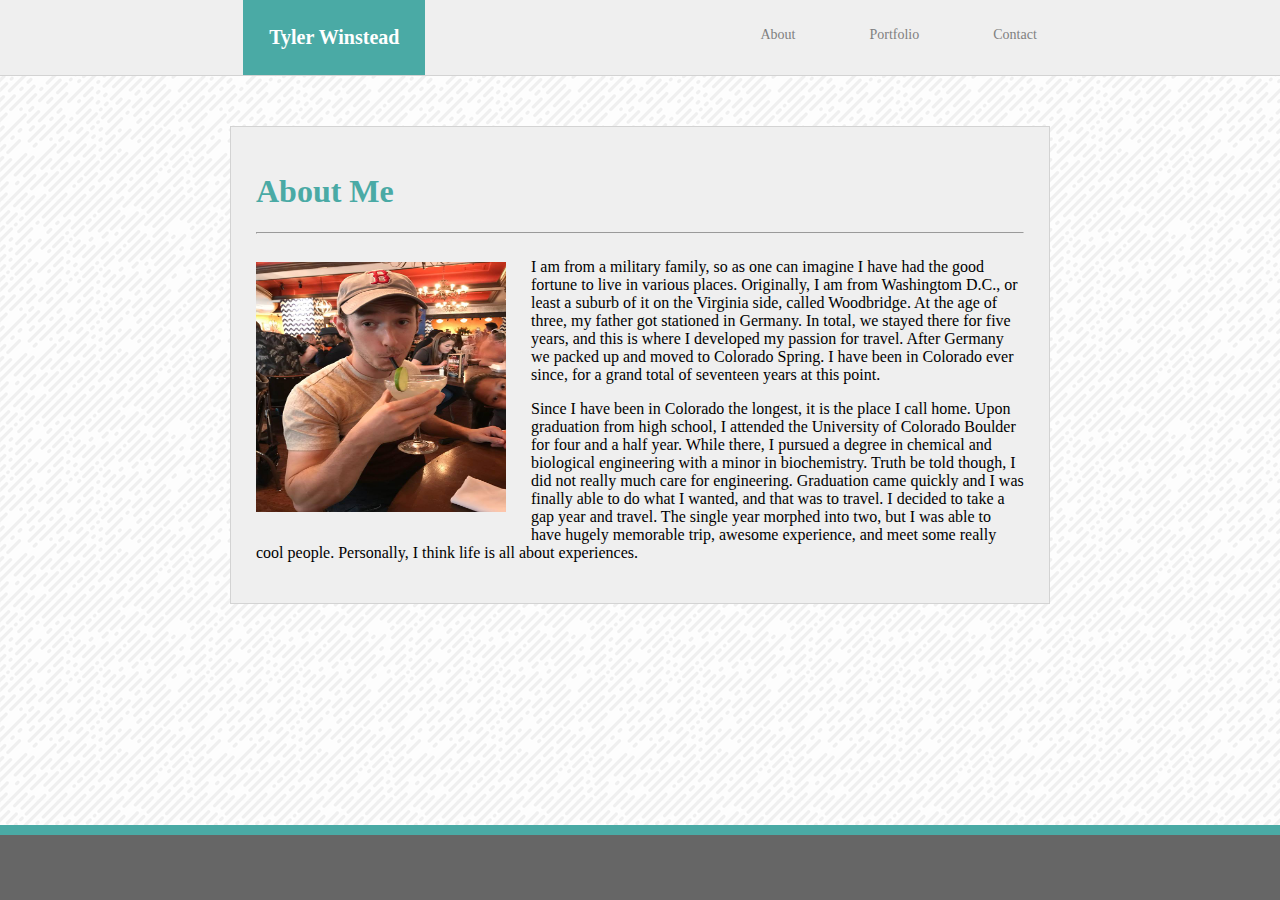
<file: index.html>
<!DOCTYPE html>
<html>

<head>
    <meta charset="UTF-8">
    <meta name="viewport" content="width=device-width, initial-scale=1.0">
    <link rel="stylesheet" href="https://use.fontawesome.com/releases/v5.2.0/css/all.css" integrity="sha384-hWVjflwFxL6sNzntih27bfxkr27PmbbK/iSvJ+a4+0owXq79v+lsFkW54bOGbiDQ" crossorigin="anonymous">    <link rel="stylesheet" type="text/css" href="assets\css\style.css">
    <title>Basic Portfolio</title>
</head>


<body background="assets\images\funky-lines.png">

    <div id="wrapper">
        <header>
            <div class="container">
                <figure class="logo">Tyler Winstead</figure>
                <nav>
                    <ul>
                        <li>
                            <a href="index.html">About</a>
                        </li>
                        <li>
                            <a href="portfolio.html">Portfolio</a>
                        </li>
                        <li>
                            <a href="contact.html">Contact</a>
                        </li>
                    </ul>
                </nav>
            </div>
        </header>
    </div>

    <div id="middle">
        <h1>About Me</h1>
        <hr>
        <div class="about">
            <img src="assets\images\pic-of-me.jpg" alt="Picture of me" />
            <p>I am from a military family, so as one can imagine I have had the good fortune to live in various places. Originally,
                I am from Washingtom D.C., or least a suburb of it on the Virginia side, called Woodbridge. At the age of
                three, my father got stationed in Germany. In total, we stayed there for five years, and this is where I
                developed my passion for travel. After Germany we packed up and moved to Colorado Spring. I have been in
                Colorado ever since, for a grand total of seventeen years at this point.</p>
            <p>Since I have been in Colorado the longest, it is the place I call home. Upon graduation from high school, I attended
                the University of Colorado Boulder for four and a half year. While there, I pursued a degree in chemical
                and biological engineering with a minor in biochemistry. Truth be told though, I did not really much care
                for engineering. Graduation came quickly and I was finally able to do what I wanted, and that was to travel.
                I decided to take a gap year and travel. The single year morphed into two, but I was able to have hugely
                memorable trip, awesome experience, and meet some really cool people. Personally, I think life is all about
                experiences. </p>
        </div>
    </div>

    <div id="footer">
        <div class="foot1"></div>
        <div class="foot2">
            <div class="icons">
                <a href="https://www.linkedin.com/in/tyler-winstead-0b723263" class="fab fa-linkedin fa-4x footer-link"></a>
                <a href="https://github.com/tywi6665?tab=repositories" class="fab fa-github-square fa-4x footer-link"></a>
            </div>
        </div>
    </div>

</body>

</html>
</file>
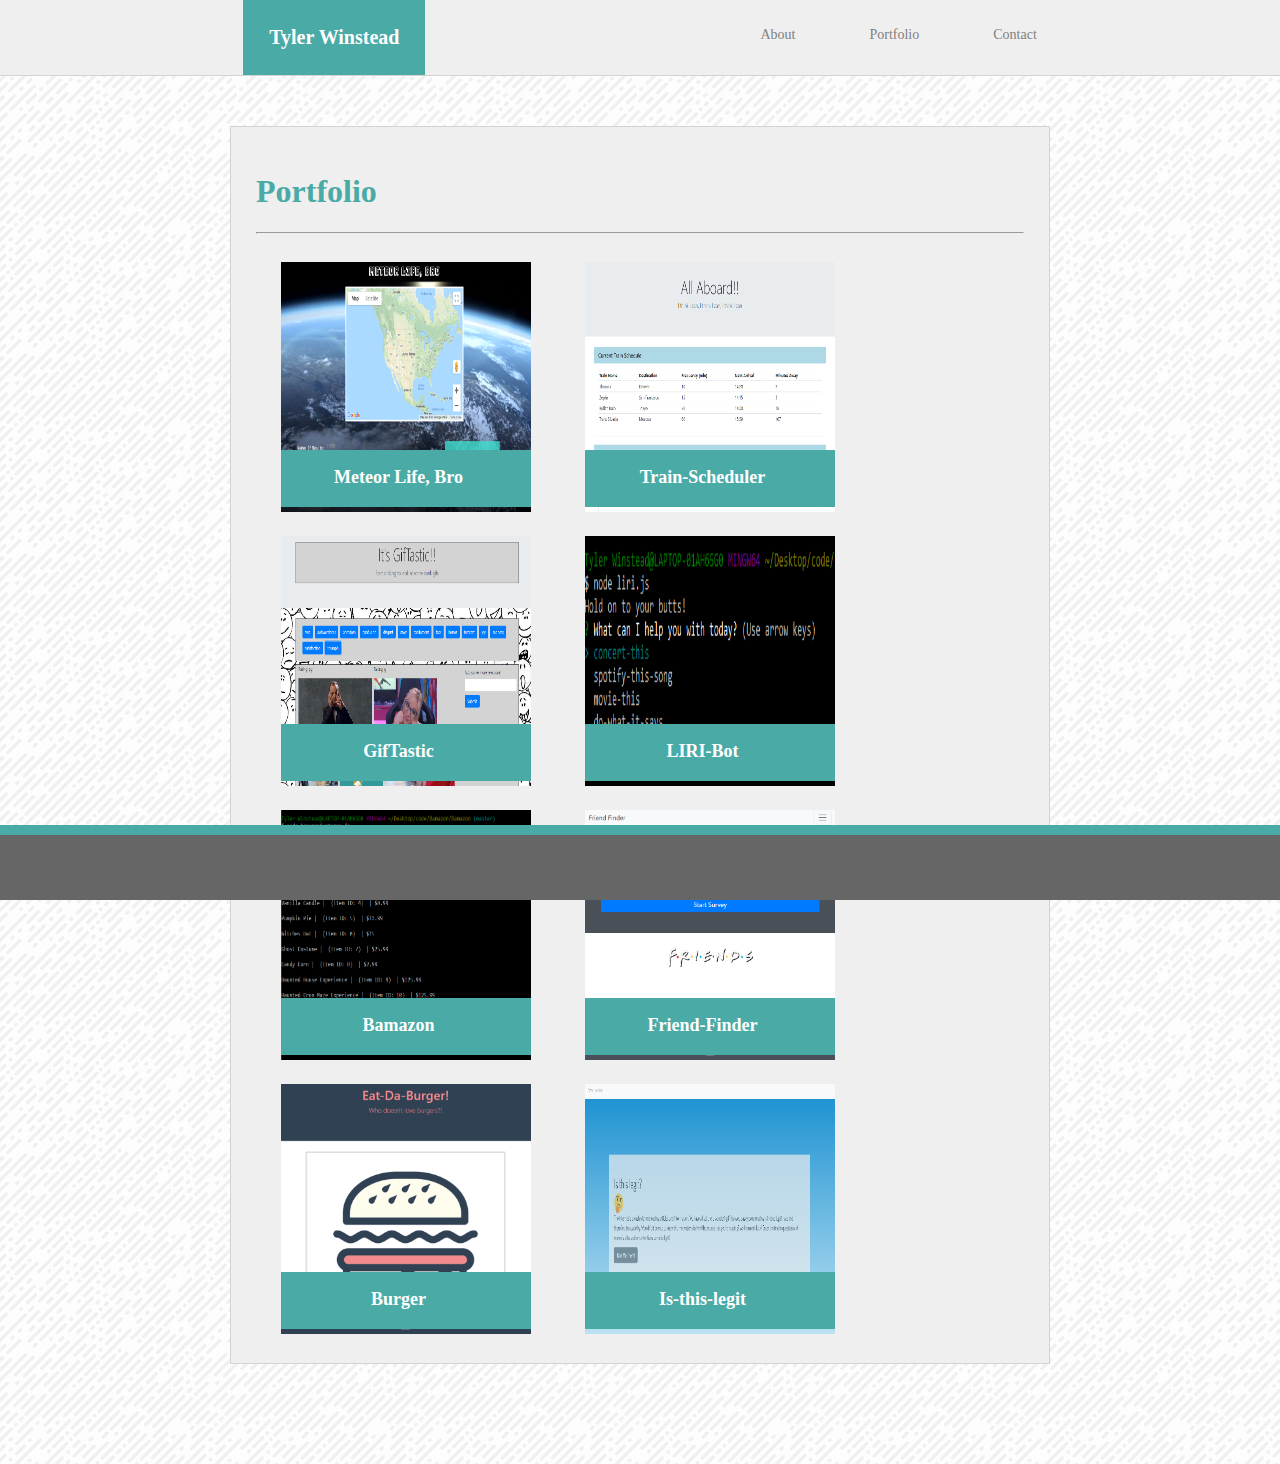
<file: portfolio.html>
<!DOCTYPE html>
<html>

<head>
    <meta charset="UTF-8">
    <meta name="viewport" content="width=device-width, initial-scale=1.0">
    <link rel="stylesheet" href="https://use.fontawesome.com/releases/v5.2.0/css/all.css" integrity="sha384-hWVjflwFxL6sNzntih27bfxkr27PmbbK/iSvJ+a4+0owXq79v+lsFkW54bOGbiDQ"
        crossorigin="anonymous">
    <link rel="stylesheet" type="text/css" href="assets\css\style.css">
    <title>Basic Portfolio</title>
</head>

<body background="assets\images\funky-lines.png">

    <div class="wrapper">
        <header>
            <div class="container">
                <figure class="logo">Tyler Winstead</figure>
                <nav>
                    <ul>
                        <li>
                            <a href="index.html">About</a>
                        </li>
                        <li>
                            <a href="portfolio.html">Portfolio</a>
                        </li>
                        <li>
                            <a href="contact.html">Contact</a>
                        </li>
                    </ul>
                </nav>
            </div>
        </header>
    </div>

    <div id="middle">
        <h1>Portfolio</h1>
        <hr>
        <div class="box">
            <div class="picture">
                <img src="assets/images/meteor-life-bro.PNG" />
                <h2>
                    <a href="https://Jaco5.github.io/project-one">Meteor Life, Bro</a>
                    <a href="https://github.com/Jaco5/project-one" class="fab fa-github repo-link"></a>
                </h2>
            </div>
            <div class="picture">
                <img src="assets/images/train-scheduler.PNG" />
                <h2>
                    <a href="https://tywi6665.github.io/Train-Scheduler/">Train-Scheduler</a>
                    <a href="https://github.com/tywi6665/Train-Scheduler" class="fab fa-github repo-link"></a>
                </h2>
            </div>
            <div class="picture">
                <img src="assets/images/giftastic.PNG" />
                <h2>
                    <a href="https://tywi6665.github.io/GifTastic/">GifTastic</a>
                    <a href="https://github.com/tywi6665/GifTastic" class="fab fa-github repo-link"></a>
                </h2>
            </div>
            <div class="picture">
                <img src="assets/images/initail-prompt.PNG" />
                <h2>
                    <a href="https://github.com/tywi6665/LIRI-Node-App">LIRI-Bot</a>
                    <a href="https://github.com/tywi6665/LIRI-Node-App" class="fab fa-github repo-link"></a>
                </h2>
            </div>
            <div class="picture">
                <img src="assets/images/Customer initialize.PNG"/>
                <h2>
                    <a href="https://github.com/tywi6665/Bamazon">Bamazon</a>
                    <a href="https://github.com/tywi6665/Bamazon" class="fab fa-github repo-link"></a>
                </h2>
            </div>
            <div class="picture">
                <img src="assets/images/friend.PNG"/>
                <h2>
                    <a href="https://github.com/tywi6665/Friend-Finder">Friend-Finder</a>
                    <a href="https://github.com/tywi6665/Friend-Finder" class="fab fa-github repo-link"></a>
                </h2>
            </div>
            <div class="picture">
                <img src="assets/images/burger.PNG"/>
                <h2>
                    <a href=" https://tranquil-meadow-63448.herokuapp.com/">Burger</a>
                    <a href="https://github.com/tywi6665/Burger" class="fab fa-github repo-link"></a>
                </h2>
            </div>
            <div class="picture">
                <img src="assets/images/legit.PNG"/>
                <h2>
                    <a href="https://peaceful-savannah-96764.herokuapp.com/">Is-this-legit</a>
                    <a href="https://github.com/jamiedehaan/is-this-legit" class="fab fa-github repo-link"></a>
                </h2>
            </div>
        </div>
    </div>

    <div id="footer">
        <div class="foot1"></div>
        <div class="foot2">
            <div class="icons">
                <a href="https://www.linkedin.com/in/tyler-winstead-0b723263" class="fab fa-linkedin fa-4x footer-link"></a>
                <a href="https://github.com/tywi6665?tab=repositories" class="fab fa-github-square fa-4x footer-link"></a>
            </div>
        </div>
    </div>

</body>

</html>
</file>
